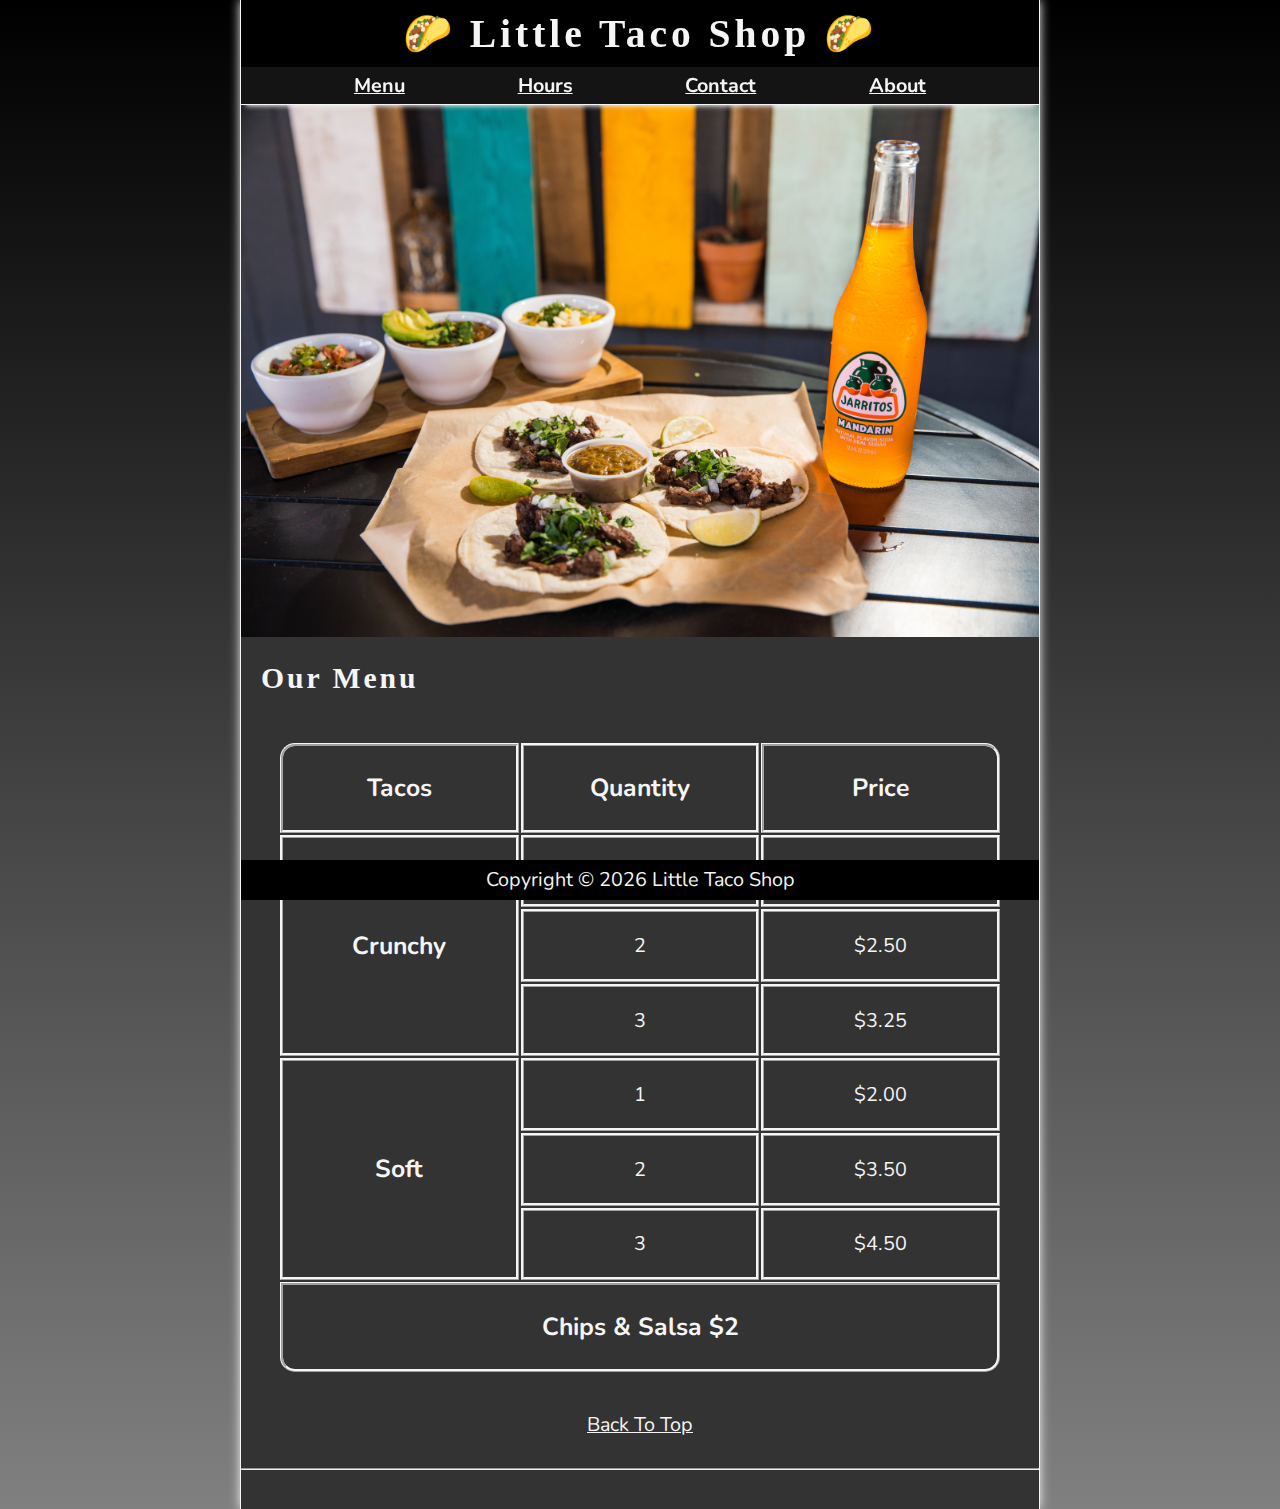
<file: #1 CSS project/index.html>
<!DOCTYPE html>
<html lang="en">

<head>
    <meta charset="UTF-8">
    <meta name="viewport" content="width=device-width, initial-scale=1.0">
    <meta name="author" content="Dave Gray">
    <meta name="description" content="The official website for The Little Taco Shop">
    <title>The Little Taco Shop</title>
    <link rel="icon" href="favicon.ico" type="image/x-icon">
    <link rel="stylesheet" href="css/style.css">
    <script src="js/main.js" defer></script>
</head>

<body>
    <header class="header">
        <h1 class="header__h1">Little Taco Shop</h1>
        <nav class="header__nav">
            <ul class="header__ul">
                <li>
                    <a href="#menu">Menu</a>
                </li>
                <li>
                    <a href="hours.html">Hours</a>
                </li>
                <li>
                    <a href="contact.html">Contact</a>
                </li>
                <li>
                    <a href="about.html">About</a>
                </li>
            </ul>
        </nav>
    </header>

    <section class="hero">
        <h2 class="hero__h2">Bienvenidos!</h2>
        <figure>
            <img src="img/tacos_and_drink_1000x667.png" alt="Tacos and a Drink" title="We love tacos!" width="1000"
                height="667">
            <figcaption class="offscreen">
                Tacos and a Drink
            </figcaption>
        </figure>
    </section>
    <main class="main">
        <nav>
        <article id="menu" class="main__article menu">
            <h2 class="menu__h2">Our Menu</h2>
            <table class="menu__container">
                <caption class="offscreen">Our Tacos</caption>
                <thead>
                    <tr>
                        <th class="menu__header" scope="col">Tacos</th>
                        <th class="menu__header" scope="col">Quantity</th>
                        <th class="menu__header" scope="col">Price</th>
                    </tr>
                </thead>
                <tbody>
                    <tr>
                        <th class="menu__item menu__cr" scope="row" rowspan="3">
                            Crunchy
                        </th>
                        <td class="menu__item">1</td>
                        <td class="menu__item">$1.50</td>
                    </tr>
                    <tr>
                        <td class="menu__item">2</td>
                        <td class="menu__item">$2.50</td>
                    </tr>
                    <tr>
                        <td class="menu__item">3</td>
                        <td class="menu__item">$3.25</td>
                    </tr>
                    <tr>
                        <th class="menu__item menu__sf" scope="row" rowspan="3">
                            Soft
                        </th>
                        <td class="menu__item">1</td>
                        <td class="menu__item">$2.00</td>
                    </tr>
                    <tr>
                        <td class="menu__item">2</td>
                        <td class="menu__item">$3.50</td>
                    </tr>
                    <tr>
                        <td class="menu__item">3</td>
                        <td class="menu__item">$4.50</td>
                    </tr>
                </tbody>
                <tfoot>
                    <tr>
                        <td class="menu__item menu__cs" colspan="3">
                            Chips &amp; Salsa $2
                        </td>
                    </tr>
                </tfoot>
            </table>

            <p class="center">
                <a href="#">Back To Top</a>
            </p>
        </article>
        </nav>
    </main>
    <hr>
    <footer class="footer">
        <p>
            <span class="nowrap">Copyright &copy; <time id="year"></time></span>
            <span class="nowrap">Little Taco Shop</span>
        </p>
    </footer>
</body>

</html>
</file>
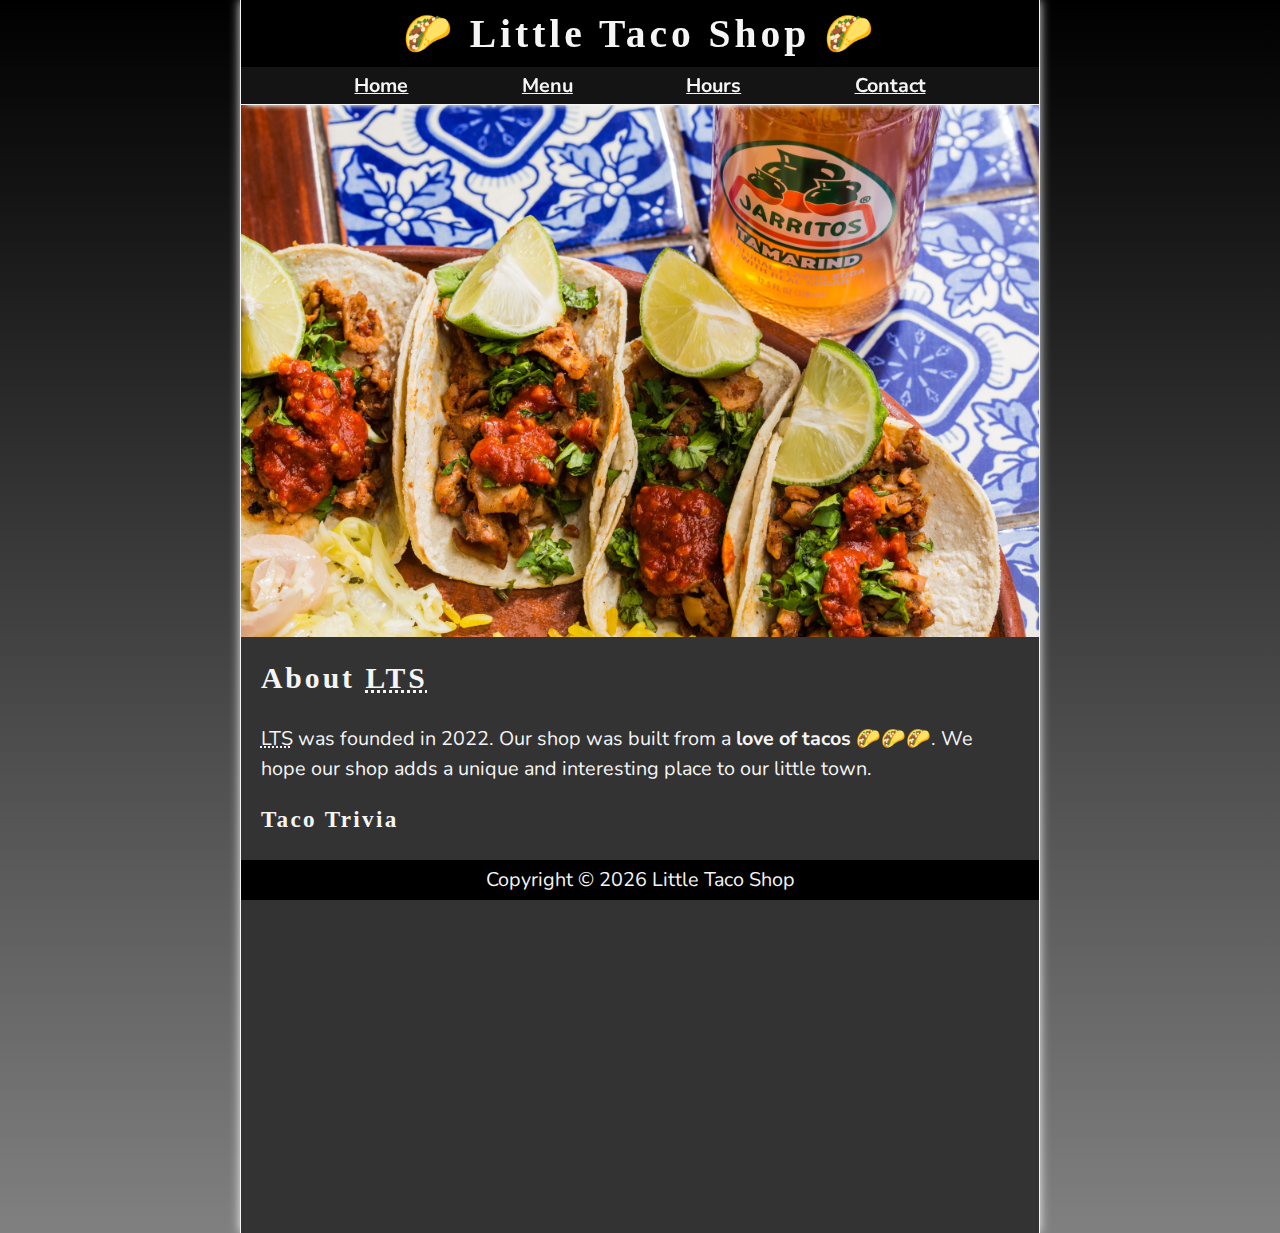
<file: #1 CSS project/about.html>
<!DOCTYPE html>
<html lang="en">
    <head>
        <meta charset="UTF-8">
        <meta name="viewport" content="width=device-width, initial-scale=1.0">
        <meta name="author" content="Dave Gray">
        <meta name="description" content="Contact information for The Little Taco Shop">
        <title>About LTS</title>
        <link rel="icon" href="favicon.ico" type="image/x-icon">
        <link rel="stylesheet" href="css/style.css">
        <script src="js/main.js" defer></script>
    </head>
<body>
    <header class="header">
        <h1 class="header__h1">Little Taco Shop</h1>
        <nav class="header__nav">
            <ul class="header__ul">
                <li>
                    <a href="/">Home</a>
                </li>
                <li>
                    <a href="/#menu">Menu</a>
                </li>
                <li>
                    <a href="hours.html">Hours</a>
                </li>
                <li>
                    <a href="contact.html">Contact</a>
                </li>
            </ul>
        </nav>
    </header>

    <section class="hero">
        <figure>
            <img src="img/tacos_delicioso_1000x667.png" alt="Tacos Delicioso" title="Tacos Delicioso!" width="1000"
                height="667">
            <figcaption class="offscreen">
                Try these Delicious Tacos
            </figcaption>
        </figure>
    </section>

    <main class="main">
        <article id="about" class="main__article about">
            <h2>About <abbr title="Little Taco Shop">LTS</abbr></h2>
            <p>
                <abbr title="The Little Taco Shop">LTS</abbr> was founded in <time datetime="2022">2022</time>. Our shop
                was built from a <strong>love of tacos</strong> 🌮🌮🌮. We hope our shop adds a unique and interesting
                place to our little town.
            </p>
            <aside class="about__trivia">
                <h3>Taco Trivia</h3>
                <details>
                    <summary>When did tacos first appear in the United Stated?</summary>
                    <p class="about__trivia-answer">
                        Jeffrey M. Pilcher, taco historian and professor of history at the University of Minnesota, says
                        the earliest mention of tacos in the United States are in a newspaper from <time
                            datetime="1905">1905</time>. (Source: <cite><a
                                href="https://www.smithsonianmag.com/arts-culture/where-did-the-taco-come-from-81228162/"
                                target="_blank">Smithsonian Magazine</a></cite>)
                    </p>
                </details>
            </aside>
        </article>
    </main>

    <footer class="footer">
        <p>
            <span class="nowrap">Copyright &copy; <time id="year"></time></span>
            <span class="nowrap">Little Taco Shop</span>
        </p>
    </footer>
</body>
</html>
</file>
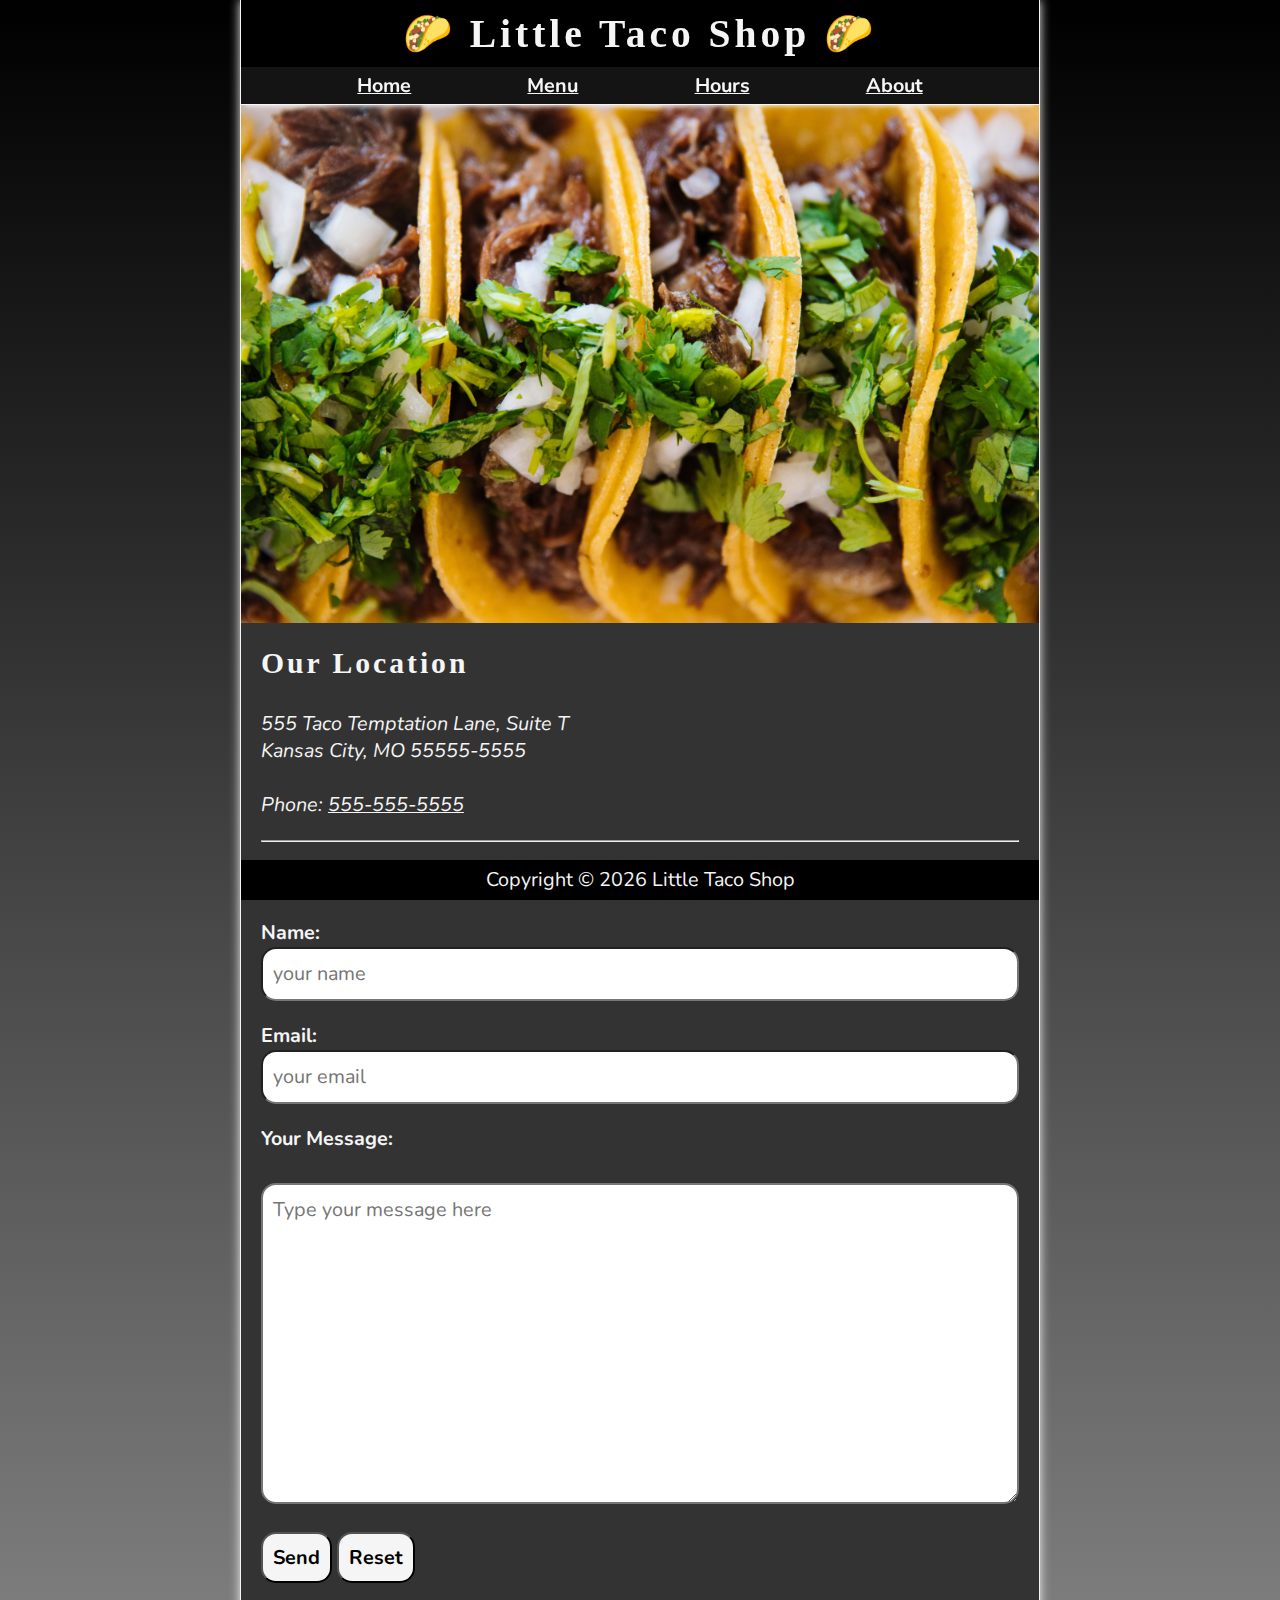
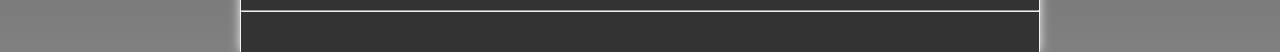
<file: #1 CSS project/contact.html>
<!DOCTYPE html>
<html lang="en">

<head>
    <meta charset="UTF-8">
    <meta name="viewport" content="width=device-width, initial-scale=1.0">
    <meta name="author" content="Dave Gray">
    <meta name="description" content="Contact information for The Little Taco Shop">
    <title>Contact Us - LTS</title>
    <link rel="icon" href="favicon.ico" type="image/x-icon">
    <link rel="stylesheet" href="css/style.css">
    <script src="js/main.js" defer></script>
</head>

<body>
    <header class="header">
        <h1 class="header__h1">Little Taco Shop</h1>
        <nav class="header__nav">
            <ul class="header__ul">
                <li>
                    <a href="/">Home</a>
                </li>
                <li>
                    <a href="/#menu">Menu</a>
                </li>
                <li>
                    <a href="hours.html">Hours</a>
                </li>
                <li>
                    <a href="about.html">About</a>
                </li>
            </ul>
        </nav>
    </header>
    
    <section class="hero">
        <figure>
            <img src="img/tacos_close_up_1000x649.png" alt="Little Taco Shop Tacos" title="Tacos ready to eat!"
                width="1000" height="649">
            <figcaption class="offscreen">
                Little Taco Shop Tacos
            </figcaption>
        </figure>
    </section>

    <main class="main">
        <article class="main__article">
            <h2>Our Location</h2>
            <address>
                555 Taco Temptation Lane, Suite T<br>
                Kansas City, MO 55555-5555
                <br><br>
                Phone: <a href="tel:+5555555555">555-555-5555</a>
            </address>
        </article>
        <hr>
        <article class="main__article contact">
            <h2 class="contact__h2">Our Contact Form</h2>

            <form action="https://httpbin.org/get" method="get" class="contact__form">
                <fieldset class="contact__fieldset">
                    <legend class="offscreen">Send Us A Message</legend>
                    <p class="contact__p">
                        <label class="contact__label" for="name">Name:</label>
                        <input class="contact__input" type="text" name="name" id="name" placeholder="your name" required>
                    </p>
                    <p class="contact__p">
                        <label class="contact__label" for="email">Email:</label>
                        <input class="contact__input" type="email" name="email" id="email" placeholder="your email" required>
                    </p>
                    <p class="contact__p">
                        <label class="contact__label" for="message">Your Message:</label>
                        <br>
                        <textarea class="contact__textarea" name="message" id="message" cols="30" rows="10"
                            placeholder="Type your message here"></textarea>
                    </p>
                </fieldset>
                <button class="contact__button" type="submit">Send</button>
                <button class="contact__button" type="reset">Reset</button>
            </form>
        </article>

    </main>
    <hr>
    <footer class="footer">
        <p>
            <span class="nowrap">Copyright &copy; <time id="year"></time></span>
            <span class="nowrap">Little Taco Shop</span>
        </p>
    </footer>
</body>

</html>
</file>
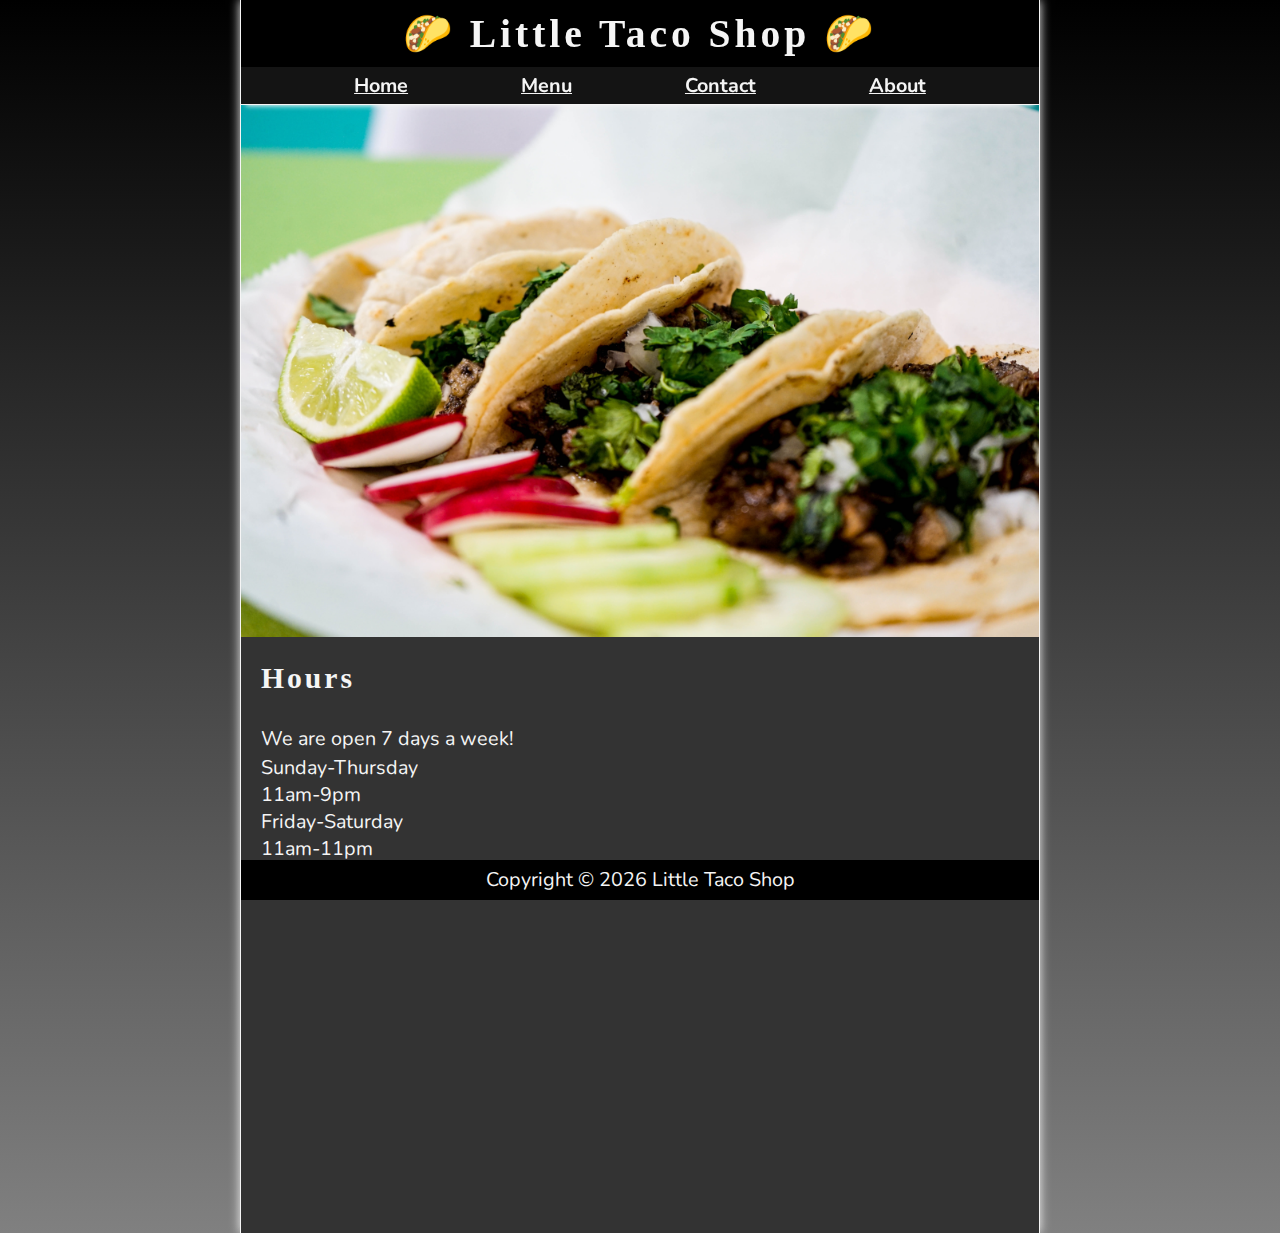
<file: #1 CSS project/hours.html>
<!DOCTYPE html>
<html lang="en">

<head>
    <meta charset="UTF-8">
    <meta name="viewport" content="width=device-width, initial-scale=1.0">
    <meta name="author" content="Dave Gray">
    <meta name="description" content="Store Hours for The Little Taco Shop">
    <title>LTS Hours</title>
    <link rel="icon" href="favicon.ico" type="image/x-icon">
    <link rel="stylesheet" href="css/style.css">
    <script src="js/main.js" defer></script>
</head>

<body>
    <header class="header">
        <h1 class="header__h1">Little Taco Shop</h1>
        <nav class="header__nav">
            <ul class="header__ul">
                <li>
                    <a href="/">Home</a>
                </li>
                <li>
                    <a href="/#menu">Menu</a>
                </li>
                <li>
                    <a href="contact.html">Contact</a>
                </li>
                <li>
                    <a href="about.html">About</a>
                </li>
            </ul>
        </nav>
    </header>

    <section class="hero">
        <figure>
            <img src="img/tacos_tray_1000x667.png" alt="A Tray of Tasty Tacos" title="We love trays of tacos!"
                width="1000" height="667">
            <figcaption class="offscreen">
                A Tray of Tasty Tacos
            </figcaption>
        </figure>
    </section>

    <main class="main">
        <article class="main__article">
            <h2>Hours</h2>
            <p>
                We are open 7 days a week!
            </p>
            <dl>
                <dt>Sunday-Thursday</dt>
                <dd>11am-9pm</dd>
                <dt>Friday-Saturday</dt>
                <dd>11am-11pm</dd>
            </dl>  
        </article>
    </main>

    <footer class="footer">
        <p>
            <span class="nowrap">Copyright &copy; <time id="year"></time></span>
            <span class="nowrap">Little Taco Shop</span>
        </p>
    </footer>
</body>

</html>
</file>
<file: #1 CSS project/css/style.css>
@import url('https://fonts.googleapis.com/css2?family=Nunito&display=swap');

/* || RESET */
*,
*::after,
*::before {
    margin: 0;
    padding: 0;
    box-sizing: border-box;
}

img {
    display: block;
    max-width: 100%;
    height: auto;
}

input, 
button, 
textarea {
    font: inherit;
}

/* || VARIABLES */

:root {
    /* FONTS */
    --FF: 'Nunito', sans-serif;
    --FF-HEADINGS: "Fugaz One", cursive;
    --FS: clamp(1rem, 2.2vh, 1.5rem);

    /* COLORS */
    --BGCOLOR-FADE: rgb(252, 220, 160);
    --BGCOLOR: orange;
    --BGIMAGE: linear-gradient(to bottom, var(--BGCOLOR), var(--BGCOLOR-FADE));
    --BODY-BGCOLOR: #FFF;
    --BORDER-COLOR: #333;
    --BUTTON-COLOR: #FFF;
    --FONT-COLOR: #000;
    --HEADER-BGCOLOR: #000;
    --HEADER-COLOR: #FFF;
    --HERO-BGCOLOR: rgba(51, 178, 51, 0.75);
    --HERO-COLOR: #FFF;
    --HIGHLIGHT-COLOR: rgb(51, 178, 51);
    --LINK-ACTIVE: orange;
    --LINK-COLOR: #000;
    --LINK-HOVER: hsla(0, 0%, 0%, 0.6);
    --NAV-BGCOLOR: #FFF;

    /* BORDERS */
    --BORDERS: 1px solid var(--BORDER-COLOR);
    --BORDER-RADIUS: 15px;

    /* STANDARD PADDING */
    --PADDING-TB: 0.25em;
    --PADDING-SIDE: 2.5%;

    /* STANDARD MARGIN */
    --MARGIN: clamp(1em, 2.5vh, 1.5em) 0;
}

@media (prefers-color-scheme: light) {
    :root {
        --BGCOLOR-FADE: gray;
        --BGCOLOR: #000;
        --BODY-BGCOLOR: #333;
        --BORDER-COLOR: whitesmoke;
        --BUTTON-COLOR: #000;
        --FONT-COLOR: whitesmoke;
        --HEADER-COLOR: whitesmoke;
        --HERO-COLOR: #333;
        --HIGHLIGHT-COLOR: whitesmoke;
        --LINK-ACTIVE: rgb(252, 200, 103);
        --LINK-COLOR: whitesmoke;
        --LINK-HOVER: orange;
        --NAV-BGCOLOR: rgb(20, 20, 20);
    }
}

/* UTILITY CLASSES */
.offscreen {
    position: absolute;
    left: -10000px;
}

.nowrap {
    white-space: nowrap;
}

.center {
    text-align: center;
}

/* || GENERAL STYLES */

html {
    scroll-behavior: smooth;
    font-size: var(--FS);
    font-family: 'Nunito',sans-serif;
    background-color: var(--BGCOLOR);
    background-image: var(--BGIMAGE);
}

body {
    background-color: var(--BODY-BGCOLOR);
    color: var(--FONT-COLOR);
    min-height: 100vh;
    max-width: 800px;
    margin: 0 auto;
    border-left: var(--BORDERS);
    border-right: var(--BORDERS);
    box-shadow: 0 0 10px var(--BORDER-COLOR);
}

h1, h2, h3 {
    font-family: var(--FF-HEADINGS);
    letter-spacing: 0.1em;
}

h2, h3 {
    margin-bottom: 1em;
    color: var(--HIGHLIGHT-COLOR);
}

p {
    line-height: 1.5;
}

a:any-link {
    color: var(--LINK-COLOR);
}

a:hover, a:focus-visible {
    color: var(--LINK-HOVER);
}

a:active {
    color: var(--LINK-ACTIVE);
}

/* || HEADER */

.header {
    position: sticky;
    top: 0;
    z-index: 1;
}

.header__h1 {
    text-align: center;
    background-color: var(--HEADER-BGCOLOR);
    color: var(--HEADER-COLOR);
    padding: var(--PADDING-TB) var(--PADDING-SIDE);
}

.header__nav {
    background-color: var(--NAV-BGCOLOR);
    border-bottom: var(--BORDERS);
    font-weight: bold;
    box-shadow: 0 6px 5px -5px var(--BORDER-COLOR);
}

.header__ul {
    padding: var(--PADDING-TB) var(--PADDING-SIDE);
    list-style-type: none;
    display: flex;
    justify-content: space-evenly;
    gap: 1rem;
}

/* || HERO */

.hero {
    position: relative;
}

.hero__h2 {
    background-color: var(--HERO-BGCOLOR);
    color: var(--HERO-COLOR);
    padding: 0.25em 0.5em;
    letter-spacing: 0.1rem;
    text-shadow: 2px 2px 5px var(--BORDER-COLOR);
    position: absolute;
    top: -100px;
    left: 20px;
    animation: showWelcome 0.5s ease-in-out 1s forwards;
}

@keyframes showWelcome {
    0% {
        top: -20px;
        transform: skew(0deg, -5deg) scaleY(0);
    }

    80% {
        top: 30px;
        transform: skew(10deg, -5deg) scaleY(1.2);
    }

    100% {
        top: 20px;
        transform: skew(-10deg, -5deg) scaleY(1);
    }
}

/* || FOOTER */

.footer {
    position: sticky;
    bottom: 0;
    background-color: var(--HEADER-BGCOLOR);
    color: var(--HEADER-COLOR);
    padding: var(--PADDING-TB) var(--PADDING-SIDE);
    text-align: center;
}

/* || MAIN */

.main {
    padding: var(--PADDING-TB) var(--PADDING-SIDE);
}

.main__article {
    scroll-margin-top: 6.5rem;
    margin: var(--MARGIN);
}

.main__article:first-child {
    margin-top: 1em;
}

.main__article:last-child {
    min-height: calc(100vh - 20rem);
}

/* || ABOUT */

.about__trivia {
    margin: var(--MARGIN);
}

.about__trivia-answer {
    margin-top: 1em;
}

/* || CONTACT */

.contact__h2 {
    margin: 0;
}

.contact__fieldset {
    border: none;
}

.contact__p {
    margin: 1em 0;
}

.contact__label {
    display: block;
    font-weight: bold;
}

.contact__input,
.contact__textarea {
    padding: 0.5em;
    border-radius: var(--BORDER-RADIUS);
    border-width: 2px;
    width: 100%;
}

.contact__button {
    padding: 0.5em;
    border-radius: var(--BORDER-RADIUS);
    background-color: var(--HIGHLIGHT-COLOR);
    color: var(--BUTTON-COLOR);
    font-weight: bold;
}

/* || MENU */

thead, tbody, tfoot, tr {
    display: contents;
}

.menu__container {
    display: grid;
    grid-template-columns: repeat(3, 1fr);
    grid-template-areas:
        "hd1 hd2 hd3"
        "cr cr1 cr1p"
        "cr cr2 cr2p"
        "cr cr3 cr3p"
        "sf sf1 sf1p"
        "sf sf2 sf2p"
        "sf sf3 sf3p"
        "cs cs cs";
    gap: 0.1em;
    margin-bottom: 1em;
    padding: var(--PADDING-SIDE);
}

.menu__cr {
    grid-area: cr;
}

.menu__sf {
    grid-area: sf;
}

.menu__cs {
    grid-area: cs;
}

.menu__cr, 
.menu__sf, 
.menu__cs,
.menu__header {
    color: var(--HIGHLIGHT-COLOR);
    font-weight: bold;
    height: 100%;
    display: grid;
    place-content: center;
}

.menu__header,
.menu__item {
    width: 100%;
    padding: 1em;
    border: medium ridge var(--BORDER-COLOR);
}

.menu__item {
    display: grid;
    place-content: center;
}

thead th:first-child {
    border-top-left-radius: var(--BORDER-RADIUS);
}

thead th:last-child {
    border-top-right-radius: var(--BORDER-RADIUS);
}

tfoot td {
    border-bottom-left-radius: var(--BORDER-RADIUS);
    border-bottom-right-radius: var(--BORDER-RADIUS);
}

@media screen and (min-width: 576px) {
    .header__h1::before {
        content: '🌮 '
    }

    .header__h1::after {
        content: ' 🌮'
    }

    .menu__header,
    .menu__cr,
    .menu__sf,
    .menu__cs {
        font-size: 125%;
    }
}
</file>
